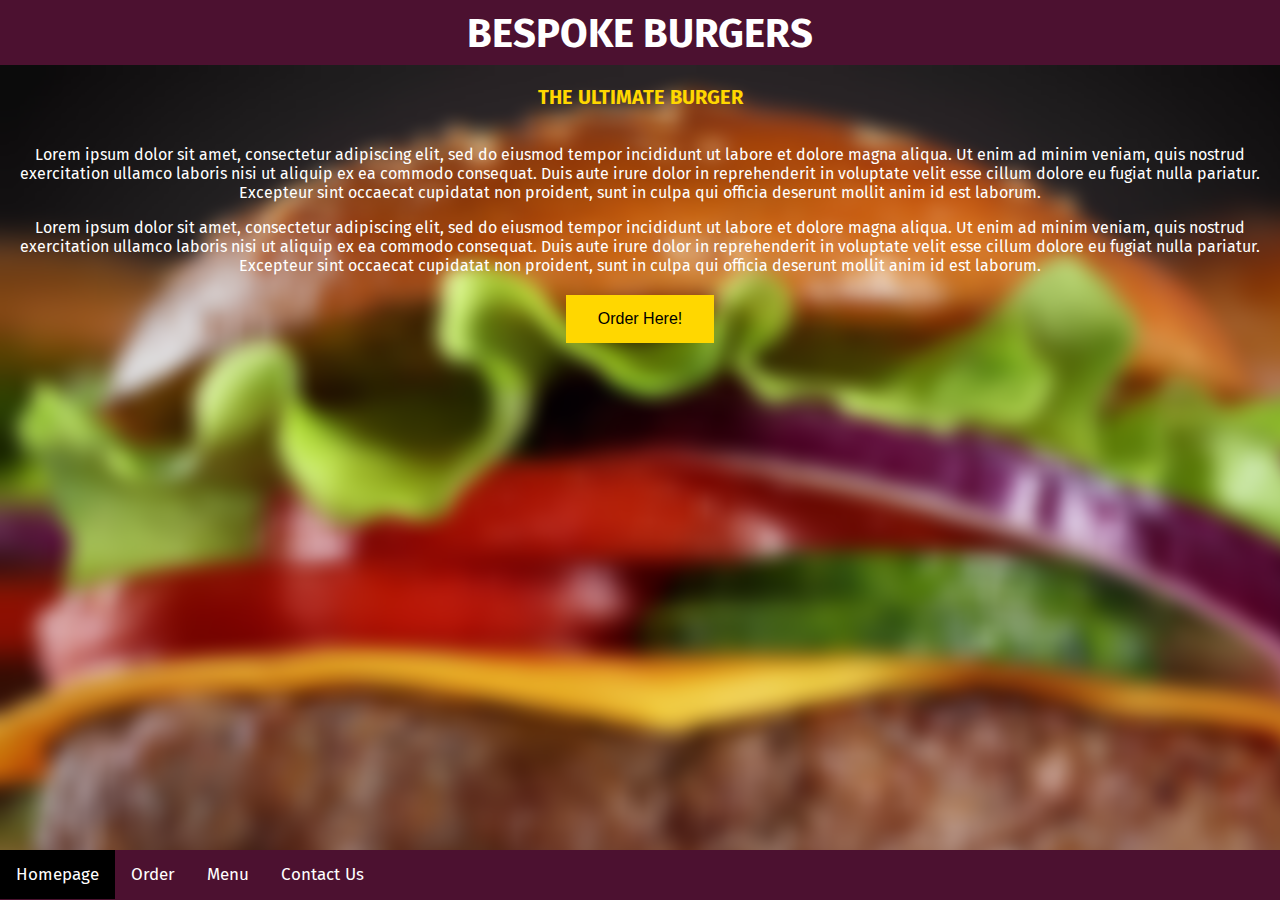
<file: index.html>
<!DOCTYPE html>
<html>
<head>
<meta charset="UTF-8">
<meta name="viewport" content="width=device-width, initial-scale=1">
<link rel="stylesheet" href="style.css">
<link href="https://fonts.googleapis.com/css?family=Fira+Sans" rel="stylesheet">
</head>
<body>
	<!-- HTML for homepage of a website about flowers -->
	<div class="container">
	<div class="header">
		<h1>BESPOKE BURGERS</h1>
	</div>
	<div class="content">
			<div class="title">
				<h2>THE ULTIMATE BURGER</h2>
			</div>
			<div class="textMain">
				<p>Lorem ipsum dolor sit amet, consectetur adipiscing elit, sed
					do eiusmod tempor incididunt ut labore et dolore magna aliqua. Ut
					enim ad minim veniam, quis nostrud exercitation ullamco laboris
					nisi ut aliquip ex ea commodo consequat. Duis aute irure dolor in
					reprehenderit in voluptate velit esse cillum dolore eu fugiat nulla
					pariatur. Excepteur sint occaecat cupidatat non proident, sunt in
					culpa qui officia deserunt mollit anim id est laborum.</p>

				<p>Lorem ipsum dolor sit amet, consectetur adipiscing elit, sed
					do eiusmod tempor incididunt ut labore et dolore magna aliqua. Ut
					enim ad minim veniam, quis nostrud exercitation ullamco laboris
					nisi ut aliquip ex ea commodo consequat. Duis aute irure dolor in
					reprehenderit in voluptate velit esse cillum dolore eu fugiat nulla
					pariatur. Excepteur sint occaecat cupidatat non proident, sunt in
					culpa qui officia deserunt mollit anim id est laborum.</p>
				
				<button type="button" id="orderButton" onclick = "window.location.href='orderPage.php'">Order Here!</button>
			</div>
	</div>
	
	<div class="footer">
		<div class="navbar">
			<a class="active" href="index.html">Homepage</a> 
			<a href="orderPage.php">Order</a> 
			<a href="menuPage.html">Menu</a>
			<a href="contactPage.html">Contact Us</a>
		</div>
	</div>
	</div>
</body>
</file>
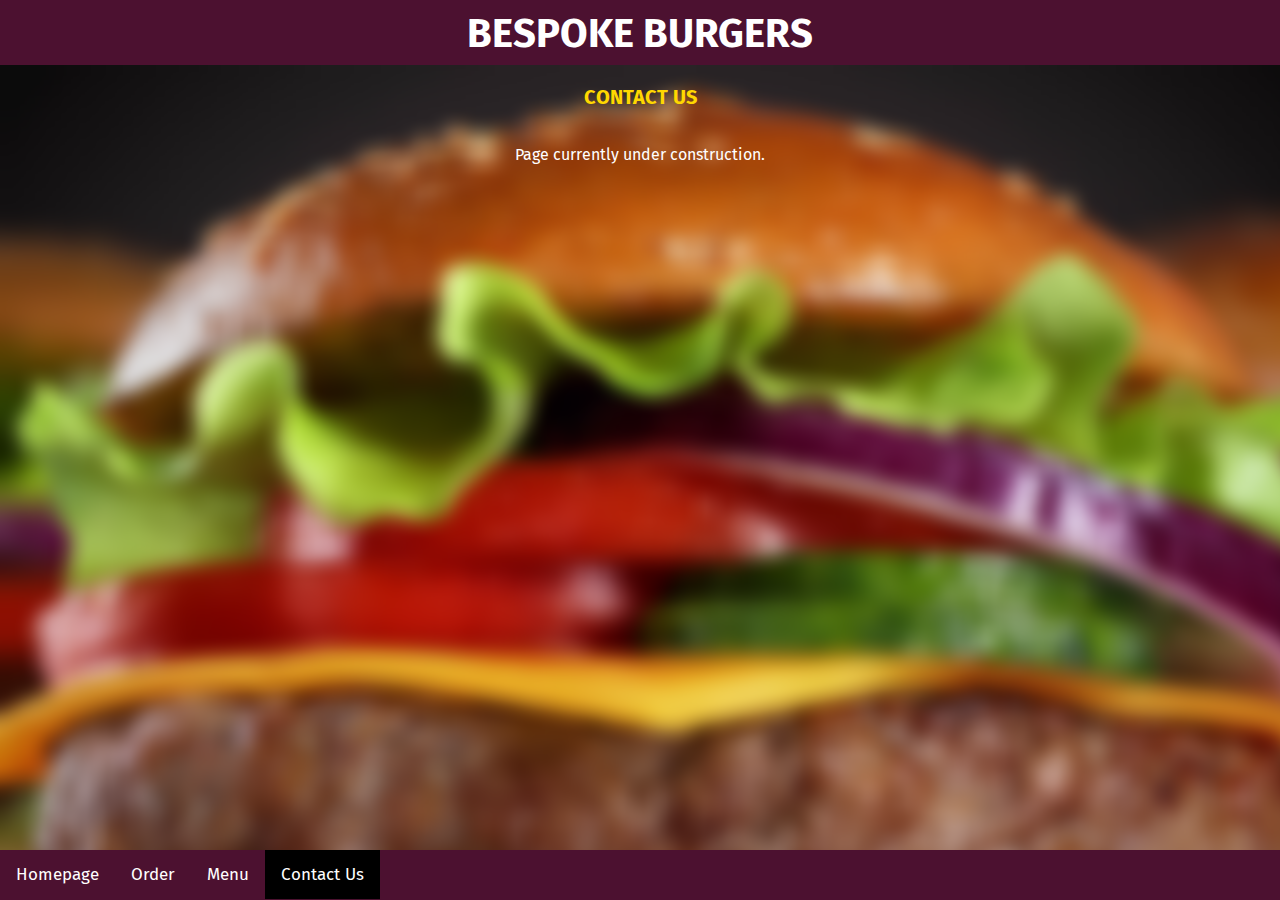
<file: contactPage.html>
<!DOCTYPE html>
<html>
<head>
<meta charset="UTF-8">
<meta name="viewport" content="width=device-width, initial-scale=1">
<link rel="stylesheet" href="style.css">
<link href="https://fonts.googleapis.com/css?family=Fira+Sans" rel="stylesheet">
</head>
<body>
	<!-- HTML for homepage of a website about flowers -->
	<div class="container">
	<div class="header">
		<h1>BESPOKE BURGERS</h1>
	</div>
	<div class="content">
			<div class="title">
				<h2>CONTACT US</h2>
			</div>
			<div class="textMain">
				<p>Page currently under construction.</p>
			</div>
	</div>
	
	<div class="footer">
		<div class="navbar">
			<a href="index.html">Homepage</a> 
			<a href="orderPage.php">Order</a> 
			<a href="menuPage.html">Menu</a>
			<a class="active" href="contactPage.html">Contact Us</a>
		</div>
	</div>
	</div>
</body>
</file>
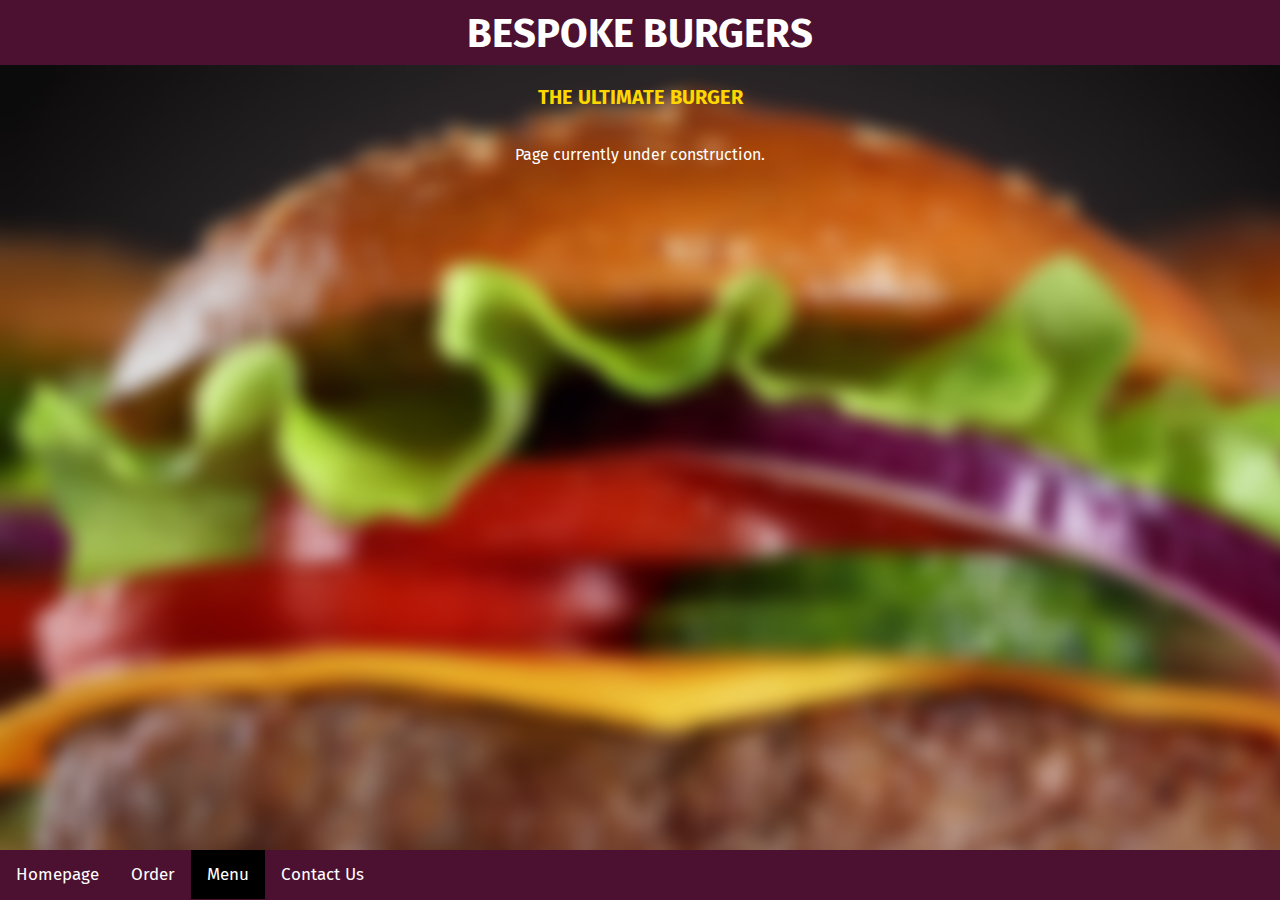
<file: menuPage.html>
<!DOCTYPE html>
<html>
<head>
<meta charset="UTF-8">
<meta name="viewport" content="width=device-width, initial-scale=1">
<link rel="stylesheet" href="style.css">
<link href="https://fonts.googleapis.com/css?family=Fira+Sans" rel="stylesheet">
</head>
<body>
	<!-- HTML for homepage of a website about flowers -->
	<div class="container">
	<div class="header">
		<h1>BESPOKE BURGERS</h1>
	</div>
	<div class="content">
			<div class="title">
				<h2>THE ULTIMATE BURGER</h2>
			</div>
			<div class="textMain">
				<p>Page currently under construction.</p>
			</div>
	<div class="footer">
		<div class="navbar">
			<a href="index.html">Homepage</a> 
			<a href="orderPage.php">Order</a> 
			<a class="active" href="menuPage.html">Menu</a>
			<a href="contactPage.html">Contact Us</a>
		</div>
	</div>
	</div>
</body>
</file>
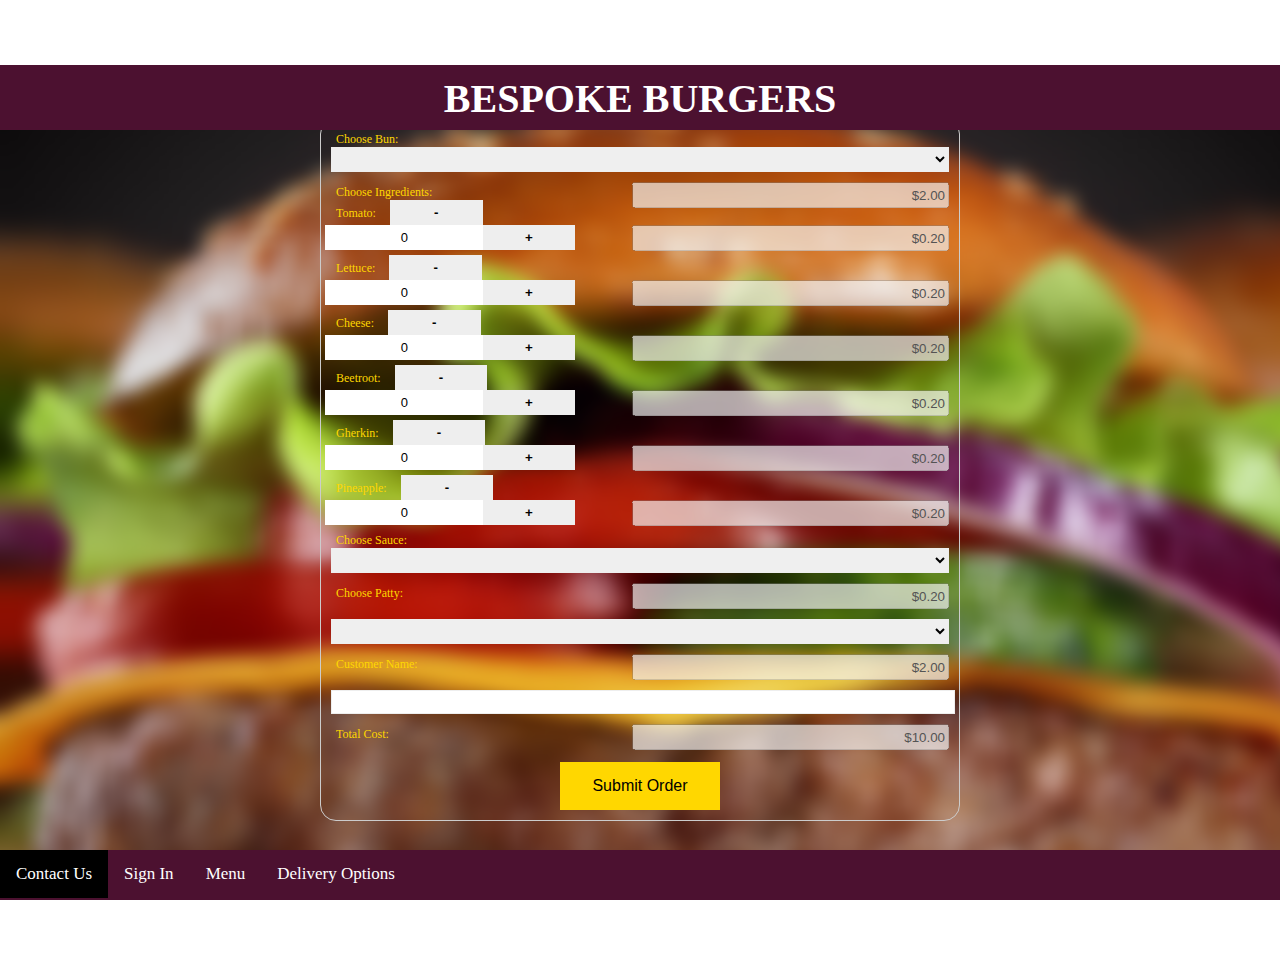
<file: orderPage.html>
<!DOCTYPE html>
<?php
$name = ($_POST['order_name']);
$bun = ($_POST['bun_type']);
$pineapple = ($_POST['pineapple_qty']);
$sauce   = ($_POST['sauce_type']);
$patty = ($_POST['patty_type']);
?>

<head>
<meta charset="UTF-8">
<meta name="viewport" content="width=device-width, initial-scale=1">
<link rel="stylesheet" href="style.css">

</head>
<body>
	<!-- HTML for homepage of a website about flowers -->
	<div class="header">
		<h1>BESPOKE BURGERS</h1>
	</div>
	<div class="content">
			<div class="title">
				<h2>THE ULTIMATE BURGER</h2>
				<form name="orderform" action="successfulOrderPage.php"
					method="post">
					<div>
						<div><label for="bun" id="mainlabel">Choose Bun: </label> <select id="bunType"
							name="bun_type">
							<option value=""></option>
							<option value="sesame">Sesame</option>
							<option value="plain">Plain</option>
							<option value="wholemeal">Wholemeal</option>
						</select>
						<input type="text" class="cost" name="bunCost" value="$2.00" disabled></input>
						</div>
						<div>
						<label for="ingredients" id="mainlabel">Choose Ingredients:</label>
						</div>
						<div>
							<div class="input-group" id="tomato">
								<label for="tomato">Tomato:</label> 
  								<input type="button" value="-" class="button-minus" data-field="quantity">
  								<input type="number" step="1" max="" value="0" name="quantity" id="tomato_qty" class="quantity-field">
  								<input type="button" value="+" class="button-plus" data-field="quantity">
  								<input type="text" class="cost" name="tomatoCost" value="$0.20" disabled></input>
							</div>
						</div>
						<div>
							<div class="input-group" id="lettuce">
								<label for="lettuce">Lettuce:</label> 
  								<input type="button" value="-" class="button-minus" data-field="quantity">
  								<input type="number" step="1" max="" value="0" name="quantity" id="lettuce_qty" class="quantity-field">
  								<input type="button" value="+" class="button-plus" data-field="quantity">
  								<input type="text" class="cost" name="lettuceCost" value="$0.20" disabled></input>
							</div>
						</div>
						<div>
							<div class="input-group" id="cheese">
								<label for="cheese">Cheese:</label> 
  								<input type="button" value="-" class="button-minus" data-field="quantity">
  								<input type="number" step="1" max="" value="0" name="quantity" id="cheese_qty" class="quantity-field">
  								<input type="button" value="+" class="button-plus" data-field="quantity">
  								<input type="text" class="cost" name="cheeseCost" value="$0.20" disabled></input>
							</div>
						</div>
						<div>
							<div class="input-group" id="beetroot">
								<label for="beetroot">Beetroot:</label> 
  								<input type="button" value="-" class="button-minus" data-field="quantity">
  								<input type="number" step="1" max="" value="0" name="quantity" id="beetroot_qty" class="quantity-field">
  								<input type="button" value="+" class="button-plus" data-field="quantity">
  								<input type="text" class="cost" name="beetrootCost" value="$0.20" disabled></input>
							</div>
						</div>
						<div>
							<div class="input-group" id="gherkin">
								<label for="gherkin">Gherkin:</label> 
  								<input type="button" value="-" class="button-minus" data-field="quantity">
  								<input type="number" step="1" max="" value="0" name="quantity" id="gherkin_qty" class="quantity-field">
  								<input type="button" value="+" class="button-plus" data-field="quantity">
  								<input type="text" class="cost" name="gherkinCost" value="$0.20" disabled></input>
							</div>
						</div>
						<div>
							<div class="input-group" id="pineapple">
								<label for="pineapple">Pineapple:</label> 
  								<input type="button" value="-" class="button-minus" data-field="quantity">
  								<input type="number" step="1" max="" value="0" name="quantity" id="pineapple_qty" class="quantity-field">
  								<input type="button" value="+" class="button-plus" data-field="quantity">
  								<input type="text" class="cost" name="pineappleCost" value="$0.20" disabled></input>
							</div>
						</div>
						<div>
							<label for="sauce" id="mainlabel">Choose Sauce:</label> 
							<select id="sauceType"
								name="sauce_type">
								<option value=""></option>
								<option value="ketchup">Ketchup</option>
								<option value="mustard">Mustard</option>
								<option value="bbq">BBQ</option>
								<option value="mayo">Mayo</option>
								<option value="chipotle">Chipotle</option>
							</select>
							<input type="text" class="cost" name="sauceCost" value="$0.20" disabled></input>
						</div>
						<div>
							<label for="patty" id="mainlabel">Choose Patty:</label> <select id="pattyType"
								name="patty_type">
								<option value=""></option>
								<option value="beef">Beef</option>
								<option value="chicken">Chicken</option>
								<option value="pork">Pork</option>
								<option value="tofu">Tofu</option>
							</select>
							<input type="text" class="cost" name="pattyCost" value="$2.00" disabled></input>
						</div>
						<div>
							<label for="name" id="mainlabel">Customer Name:</label> 
							<input type="text" id="name" name="order_name">
						</div>
						<div>
						<label for="cost" id="totalCost">Total Cost:</label>
						<input type="text" class="cost" name="totalCost" value="$10.00" disabled></input>
						</div>
					<div class="button">
						<button type="submit" id="orderButton">Submit Order</button>
					</div>
					</div>
				</form>
			</div>
			<div class="textMain"></div>
			<div class="footer">
				<div class="navbar">
					<a class="active" href="index.html">Contact Us</a> <a
						href="factpage.html">Sign In</a> <a href="daisyguessing.html">Menu</a>
					<a href="form.html">Delivery Options</a>
				</div>
			</div>
			
			<script src="https://ajax.googleapis.com/ajax/libs/jquery/3.1.1/jquery.min.js"></script>
<script src="script.js"></script>
</body>
</file>
<file: style.css>
html, body {
  	height: 100%;
 	margin: 0; 	
}

.container {
    height: 100%;
	display: flex;
	flex-direction: column;
    flex-wrap: nowrap;
    font-family: 'Fira Sans';
}


.header {
	background-color: #4C1130;
	width: 100%;
	height: 65px;
	overflow: hidden;
	position: fixed;
	left: 0;
	flex-shrink: 0;
}

h1 {
	text-align: center;
	color: white;
	font-weight: bold;
	font-size: 40px;
	margin: 10px;
}

h2 {
	color: #FFD700;
	text-align: center;
	padding: 10px;
	font-size: 20px;
	margin: 0 auto;
	font-weight: bold;
	margin-top: 10px;
}

.content {
	background-image: url("blurredBurger.png");
	background-repeat: no-repeat;
	flex: 1;
	margin-top: 65px;
	margin-bottom: 50px;
  	overflow: auto;
  	font-family: 'Fira Sans';
}

.footer {
	position: fixed;
    left: 0;
    bottom: 0;
    width: 100%;
	height: 50px;
	background-color: #4C1130;
	flex-shrink: 0;
}


 form {
    margin: 0 auto;
   	width: 50%; 
    padding: 10px;
    border: 1px solid #CCC;
    border-radius: 1em;
    box-sizing: border-box; 
    margin-bottom: 50px;
}

.column {
    float: left;
    width: 33.33%;
}

/* Clear floats after the columns */
.row:after {
    content: "";
    display: table;
    clear: both;
}

label {
    font-size: 12px;
    margin-left: 0px;
   	margin-right: 5px; 
    padding: 5px;
    color: #FFD700;
    width: 100%;
    margin-bottom: 10px;
    margin-top: 10px;
}


select  {
  width: 100%;
  display: inline;
  text-align: right;
  border: 1px solid #eeeeee;
  margin-bottom: 10px; 
  outline: none;
  height: 25px;
}  

 .cost {
	width: 50%;
	height: 20px;
	 display: inline; 
	margin-bottom: 10px;
	text-align: right;
	float: right;
	clear:both;
} 

#name {
	width: 100%;
  display: inline;
  text-align: left;
  border: 1px solid #eeeeee;
  margin-bottom: 10px; 
  outline: none;
  height: 20px;
}


input::-webkit-outer-spin-button,
input::-webkit-inner-spin-button {
  -webkit-appearance: none;
}


.input-group input[type='button'] {
  background-color: #eeeeee;
  min-width: 15%;
  width: auto; 
  transition: all 300ms ease;
  height: 25px;
  border: none;
  
}

.input-group .button-minus,
.input-group .button-plus {
  	font-weight: bold;
  	height: 20px;
  	padding: 0;
  	width: 10px;
 	position: relative;  
}

 .input-group .quantity-field {
  position: relative; 
  height: 23px;
  left: -6px;
  text-align: center;
  width: 25%;
  display: inline-block;
  font-size: 13px;
  margin: 0 0 5px; 
  resize: vertical;
  border: none;
  background-color: white;
} 

  .button-plus {
  left: -11px;
} 
 

.textMain {
	color: white;
	padding: 10px;
	text-align: center;
	margin: 0 auto;
}

.navbar a {
	float: left;
	display: block;
	color: white;
	text-align: center;
	padding: 14px 16px;
	text-decoration: none;
	font-size: 17px;
	font-style: bold;
}

/* Change the color of links on hover */
.navbar a:hover {
	background-color: #FFD700;
	color: black;
}

/* Add a color to the active/current link */
.navbar a.active {
	background-color: black;
	color: white;
}

#orderButton {
	background-color: #FFD700;
	border: none;
	padding: 15px 32px;
	text-align: center;
	font-size: 16px;
	clear: both;
	margin-top: 20px;
	display: block;
	margin-left: auto;
    margin-right: auto;
}

#successfulOrder {
	padding: 20px;
	clear: both;
}

#orderAgain {
	margin: 0 auto;
	text-align: center;
}
</file>
